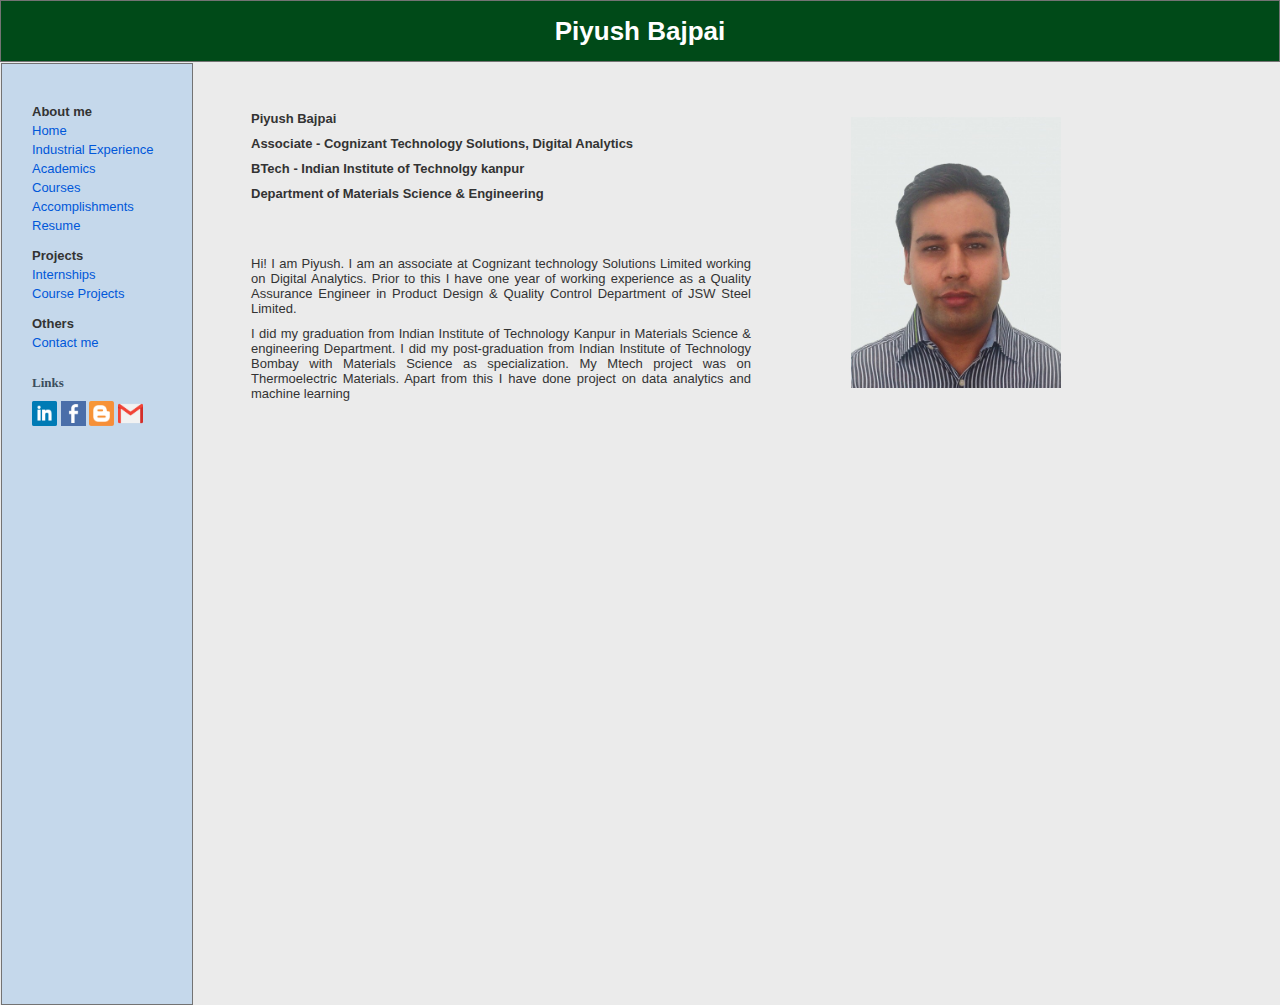
<file: index.html>
<!DOCTYPE html PUBLIC "-//W3C//DTD XHTML 1.0 Strict//EN"
  "http://www.w3.org/TR/xhtml1/DTD/xhtml1-strict.dtd">
<html xmlns="http://www.w3.org/1999/xhtml" xml:lang="en" >
<head>
	<!-- Global Site Tag (gtag.js) - Google Analytics -->
	<script async src="https://www.googletagmanager.com/gtag/js?id=UA-106556578-1"></script>
	<script>
  	window.dataLayer = window.dataLayer || [];
  	function gtag(){dataLayer.push(arguments)};
  	gtag('js', new Date());

  	gtag('config', 'UA-106556578-1');
	</script>

	<meta http-equiv="content-type" content="text/html; charset=iso-8859-1" />
	<meta name="keywords" content="piyush, bajpai, iit, iitk, mme, piyush.bajpai11nov, piyush bajpai, iit kanpur, iitk.ac.in, iitb , iitb.ac.in, iit bombay">
	<meta name="description" content="Piyush Bajpai, MSE, IIT Kanpur">
	<title>Piyush Bajpai</title>
<link rel="stylesheet" type="text/css" media="screen" href="style.css" />
</head>
<body>


<div id="container">
	<div id="intro">
		<div id="pageHeader"><br>
			<h1 style="color: #ffffff">Piyush Bajpai</h1>
					</div>
		<div id="image">
			<img src = "piyush.jpg" alt=":(" style="width:210px;height:271px;"/>
		</div>
		
		<div id="preamble">
			<p><b>Piyush Bajpai</b></p>
			<p><b>Associate - Cognizant Technology Solutions, Digital Analytics</b></p>
			<p><b>BTech - Indian Institute of Technolgy kanpur</b></p>
			<p><b>Department of Materials Science & Engineering</b></p>
			
		<br><br><br>
			<p>Hi! I am Piyush. I am an associate at Cognizant technology Solutions Limited working on Digital Analytics. Prior to this I have one year of working experience as a Quality Assurance Engineer in Product Design & Quality Control Department of JSW Steel Limited.</p>
			<p>I did my graduation from Indian Institute of Technology Kanpur in Materials Science & engineering Department. I did my post-graduation from Indian Institute of Technology Bombay with Materials Science as specialization. My Mtech project was on Thermoelectric Materials. Apart from this I have done project on data analytics and machine learning</p>
			</div>
		</div>

	
	<div id="linkList">
		<div id="linkList2">
			<div id="lselect">
				<ul>
					<h4>About me</h4>
					<li><a href="index.html">Home</a></li>
					<li><a href="industrial.html">Industrial Experience</a></li>
					<li><a href="academics.html">Academics</a></li>
					<li><a href="courses.html">Courses</a></li>
					<li><a href="accomplishments.html">Accomplishments</a></li>
					<li><a href="Piyush_Bajpai_cv.pdf" target="_blank">Resume</a></li><br>
					<h4>Projects</h4>
					<li><a href="internships.html">Internships</a></li>
					<li><a href="course projects.html">Course Projects</a></li><br>
					<h4>Others</h4>
					<li><a href="contact.html">Contact me</a></li>
				</ul>
			</div>

			<div id="larchives">
				<h3 class="archives"><span>Links</span></h3>
				
				<a href="https://www.linkedin.com/in/piyush-bajpai-8102a726/" target="_blank"><img src="LI.png" alt=":(" style="width:25px;height:25px;border:0;"></a>
				<a href="https://www.facebook.com/piyushbajpai11nov" target="_blank"><img src="fb.png" alt=":(" style="width:25px;height:25px;border:0;"></a>
				<a href="http://www.11piy.blogspot.com" target="_blank"><img src="bl.png" alt=":(" style="width:25px;height:25px;border:0;"></a>
				<a href="mailto:piyush.bajpai11nov@gmail.com"><img src="mail.png" alt=":(" style="width:25px;height:25px;border:0;"></a>
			</div>
		</div>
	</div>
</div>
</body>
</html>
</file>
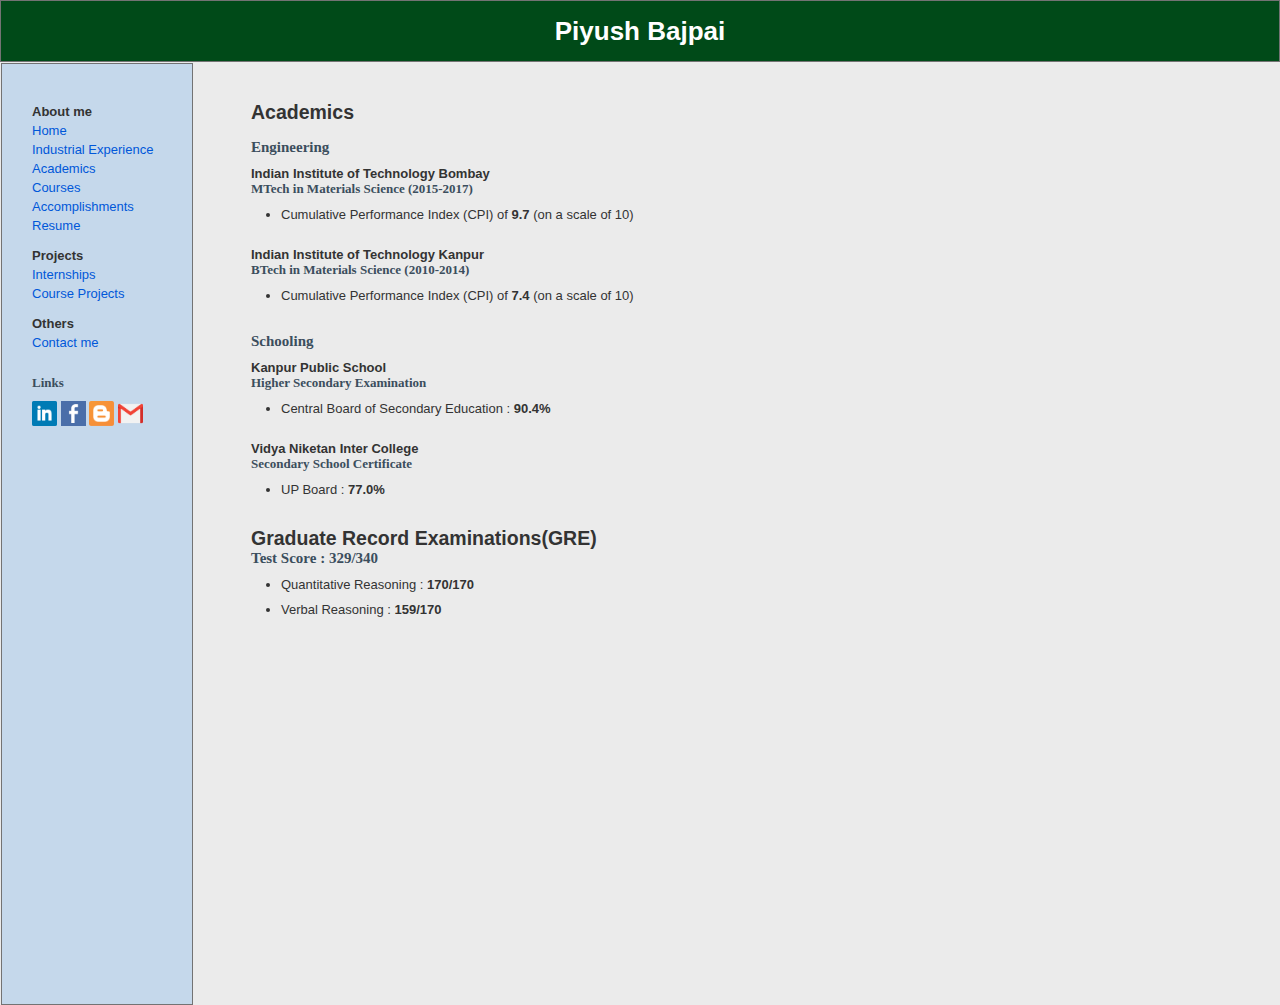
<file: academics.html>
<!DOCTYPE html PUBLIC "-//W3C//DTD XHTML 1.0 Strict//EN"
  "http://www.w3.org/TR/xhtml1/DTD/xhtml1-strict.dtd">
<html xmlns="http://www.w3.org/1999/xhtml" xml:lang="en" >
<head>
	<!-- Global Site Tag (gtag.js) - Google Analytics -->
	<script async src="https://www.googletagmanager.com/gtag/js?id=UA-106556578-1"></script>
	<script>
  	window.dataLayer = window.dataLayer || [];
  	function gtag(){dataLayer.push(arguments)};
  	gtag('js', new Date());
	
  	gtag('config', 'UA-106556578-1');
	</script>

	<meta http-equiv="content-type" content="text/html; charset=iso-8859-1" />
	<meta name="keywords" content="piyush, bajpai, iit, iitk, mme, piyush.bajpai11nov, piyush bajpai, iit kanpur, iitk.ac.in, iitb , iitb.ac.in, iit bombay">
	<meta name="description" content="Piyush Bajpai, MSE, IIT Kanpur">
	<title>Piyush Bajpai</title>
<link rel="stylesheet" type="text/css" media="screen" href="style.css" />
</head>
<body>

<div id="container">
	<div id="intro">
		<div id="pageHeader"><br>
			<h1 style="color: #ffffff">Piyush Bajpai</h1>
					</div>

		<div id="preamble">
			<h2>Academics</h2><br>
			<h3>Engineering</h3>
			<p class="p1"><b>Indian Institute of Technology Bombay</b></p>
			<h4 class="h4">MTech in Materials Science (2015-2017)</h4>
			<ul style="padding-left:30px">
			<li><p>Cumulative Performance Index (CPI) of <b>9.7</b> (on a scale of 10)</p>
			</li>
			</ul><br>
			<p class="p1"><b>Indian Institute of Technology Kanpur</b></p>
			<h4 class="h4">BTech in Materials Science (2010-2014)</h4>
			<ul style="padding-left:30px">
			<li><p>Cumulative Performance Index (CPI) of <b>7.4</b> (on a scale of 10)</p>
			</li>
			</ul><br><br>
			<h3>Schooling</h3>
			<p class="p1"><b>Kanpur Public School</b></p>
			<h4 class="h4">Higher Secondary Examination</h4>
			<ul style="padding-left:30px">
			<li><p>Central Board of Secondary Education : <b>90.4%</b></p>
			</li>
			</ul><br>
			<p class="p1"><b>Vidya Niketan Inter College</b></p>
			<h4 class="h4">Secondary School Certificate</h4>
			<ul style="padding-left:30px">
			<li><p>UP Board : <b>77.0%</b></p>
			</li>
			</ul><br><br>
			<h2>Graduate Record Examinations(GRE)</h2>
			<h3>Test Score : 329/340</h3>
			<ul style="padding-left:30px">
			<li><p>Quantitative Reasoning : <b>170/170</b></p>
			</li>
			<li><p>Verbal Reasoning : <b>159/170</b></p>
			</li>
			</ul>
			</div>
		</div>
	<div id="linkList">
		<div id="linkList2">
			<div id="lselect">
				<ul>
					<h4>About me</h4>
					<li><a href="index.html">Home</a></li>
					<li><a href="industrial.html">Industrial Experience</a></li>
					<li><a href="academics.html">Academics</a></li>
					<li><a href="courses.html">Courses</a></li>
					<li><a href="accomplishments.html">Accomplishments</a></li>
					<li><a href="Piyush_Bajpai_cv.pdf" target="_blank">Resume</a></li><br>
					<h4>Projects</h4>
					<li><a href="internships.html">Internships</a></li>
					<li><a href="course projects.html">Course Projects</a></li><br>
					<h4>Others</h4>
					<li><a href="contact.html">Contact me</a></li>
				</ul>
			</div>

			<div id="larchives">
				<h3 class="archives"><span>Links</span></h3>
				
				<a href="https://www.linkedin.com/in/piyush-bajpai-8102a726/" target="_blank"><img src="LI.png" alt=":(" style="width:25px;height:25px;border:0;"></a>
				<a href="https://www.facebook.com/piyushbajpai11nov" target="_blank"><img src="fb.png" alt=":(" style="width:25px;height:25px;border:0;"></a>
				<a href="http://www.11piy.blogspot.com" target="_blank"><img src="bl.png" alt=":(" style="width:25px;height:25px;border:0;"></a>
				<a href="mailto:piyush.bajpai11nov@gmail.com"><img src="mail.png" alt=":(" style="width:25px;height:25px;border:0;"></a>
			</div>
		</div>
	</div>
</div>
</body>
</html>

</body>
</html>
</file>
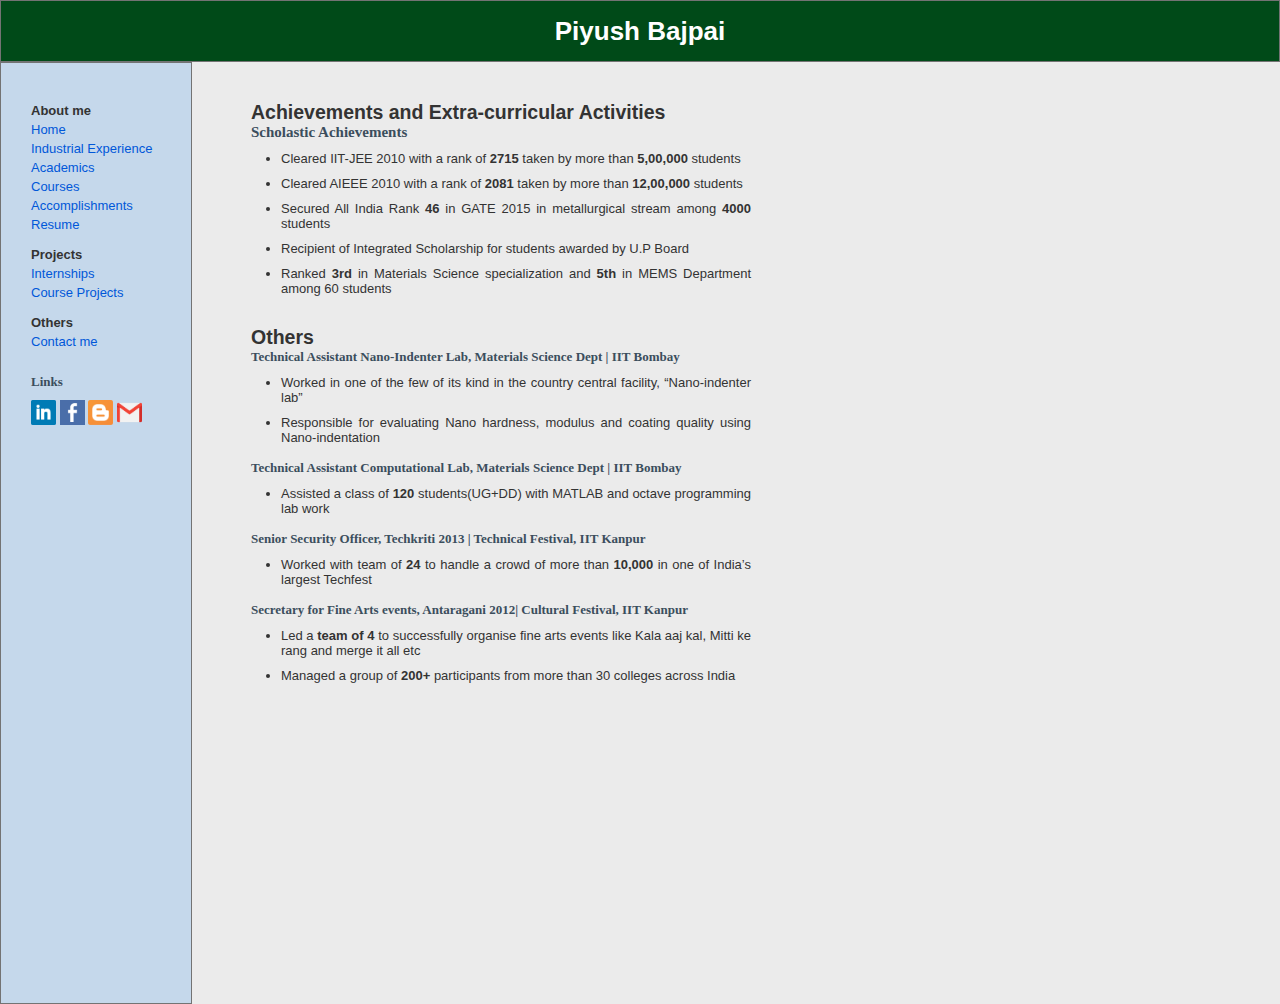
<file: accomplishments.html>
<!DOCTYPE html PUBLIC "-//W3C//DTD XHTML 1.0 Strict//EN"
  "http://www.w3.org/TR/xhtml1/DTD/xhtml1-strict.dtd">
<html xmlns="http://www.w3.org/1999/xhtml" xml:lang="en" >
<head>
	<!-- Global Site Tag (gtag.js) - Google Analytics -->
	<script async src="https://www.googletagmanager.com/gtag/js?id=UA-106556578-1"></script>
	<script>
 	 window.dataLayer = window.dataLayer || [];
  	function gtag(){dataLayer.push(arguments)};
 	 gtag('js', new Date());

 	 gtag('config', 'UA-106556578-1');
	</script>

	<meta http-equiv="content-type" content="text/html; charset=iso-8859-1" />
	<meta name="keywords" content="piyush, bajpai, iit, iitk, mme, piyush.bajpai11nov, piyush bajpai, iit kanpur, iitk.ac.in, iitb , iitb.ac.in, iit bombay">
	<meta name="description" content="Piyush Bajpai, MSE, IIT Kanpur">
	<title>Piyush Bajpai</title>
<link rel="stylesheet" type="text/css" media="screen" href="style.css" />
</head>
<body>

<div id="container">
	<div id="intro">
		<div id="pageHeader"><br>
			<h1 style="color: #ffffff">Piyush Bajpai</h1>
					</div>

		<div id="preamble">
			<h2>Achievements and Extra-curricular Activities</h2>
			<h3>Scholastic Achievements</h3>
			<ul style="padding-left:30px">
			<li><p>Cleared IIT-JEE 2010 with a rank of <b>2715</b> taken by more than <b>5,00,000</b> students</p>
			</li>
			<li><p>Cleared AIEEE 2010 with a rank of <b>2081</b> taken by more than <b>12,00,000</b> students</p>
			</li>
			<li><p>Secured All India Rank <b>46</b> in GATE 2015 in metallurgical stream among <b>4000</b> students</p>
			</li>
			<li><p>Recipient of Integrated Scholarship for students awarded by U.P Board</p>
			</li>
			<li><p>Ranked <b>3rd</b> in Materials Science specialization and <b>5th</b> in MEMS Department among 60 students</p>
			</li>
			</ul><br><br>
			<h2>Others</h2>
			<h4>Technical Assistant Nano-Indenter Lab, Materials Science Dept | IIT Bombay </h4>
			<ul style="padding-left:30px">
			<li><p>Worked in one of the few of its kind in the country central facility, �Nano-indenter lab�</p>
			</li>
			<li><p>Responsible for evaluating Nano hardness, modulus and coating quality using Nano-indentation</p>
			</li>
			</ul><br>
			<h4>Technical Assistant Computational Lab, Materials Science Dept | IIT Bombay </h4>
			<ul style="padding-left:30px">
			<li><p>Assisted a class of <b>120</b> students(UG+DD) with MATLAB and octave programming lab work</p>
			</li>
			</ul><br>
			<h4>Senior Security Officer, Techkriti 2013 | Technical Festival, IIT Kanpur </h4>
			<ul style="padding-left:30px">
			<li><p>Worked with team of <b>24</b> to handle a crowd of more than <b>10,000</b> in one of India�s largest Techfest</p>
			</li>
			</ul><br>
			<h4>Secretary for Fine Arts events, Antaragani 2012| Cultural Festival, IIT Kanpur </h4>
			<ul style="padding-left:30px">
			<li><p>Led a <b>team of 4</b> to successfully organise fine arts events like Kala aaj kal, Mitti ke rang and merge it all etc</p>
			</li>
			<li><p>Managed a group of <b>200+</b> participants from more than 30 colleges across India</p>
			</li>
			</ul>
			</div>
			</div>
		</div>
	<div id="linkList">
		<div id="linkList2">
			<div id="lselect">
				<ul>
					<h4>About me</h4>
					<li><a href="index.html">Home</a></li>
					<li><a href="industrial.html">Industrial Experience</a></li>
					<li><a href="academics.html">Academics</a></li>
					<li><a href="courses.html">Courses</a></li>
					<li><a href="accomplishments.html">Accomplishments</a></li>
					<li><a href="Piyush_Bajpai_cv.pdf" target="_blank">Resume</a></li><br>
					<h4>Projects</h4>
					<li><a href="internships.html">Internships</a></li>
					<li><a href="course projects.html">Course Projects</a></li><br>
					<h4>Others</h4>
					<li><a href="contact.html">Contact me</a></li>
				</ul>
			</div>

			<div id="larchives">
				<h3 class="archives"><span>Links</span></h3>
				
				<a href="https://www.linkedin.com/in/piyush-bajpai-8102a726/" target="_blank"><img src="LI.png" alt=":(" style="width:25px;height:25px;border:0;"></a>
				<a href="https://www.facebook.com/piyushbajpai11nov" target="_blank"><img src="fb.png" alt=":(" style="width:25px;height:25px;border:0;"></a>
				<a href="http://www.11piy.blogspot.com" target="_blank"><img src="bl.png" alt=":(" style="width:25px;height:25px;border:0;"></a>
				<a href="mailto:piyush.bajpai11nov@gmail.com"><img src="mail.png" alt=":(" style="width:25px;height:25px;border:0;"></a>
			</div>
		</div>
	</div>
</div>
</body>
</html>

</body>
</html>
</file>
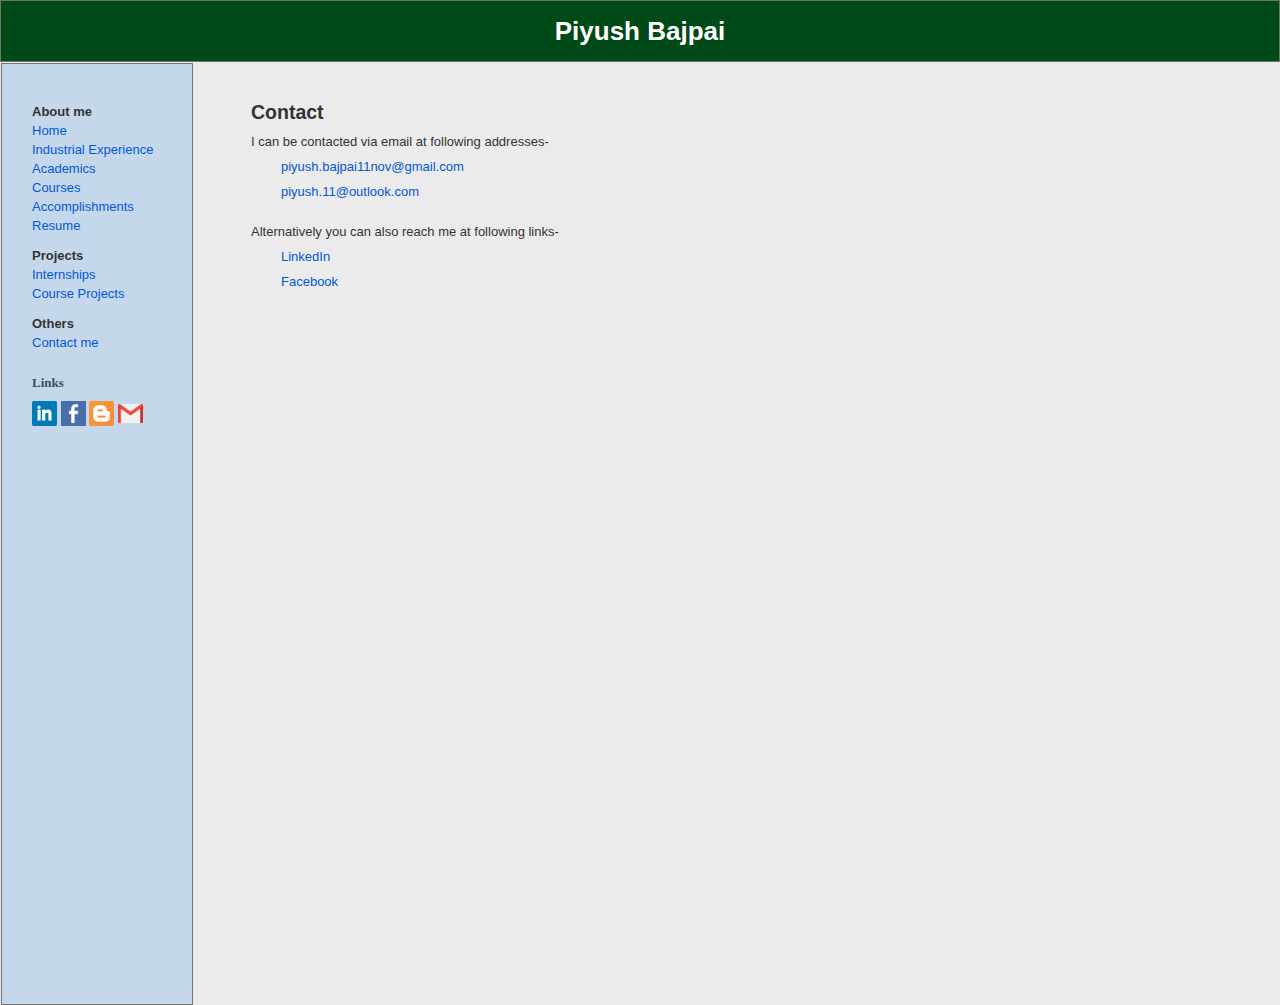
<file: contact.html>
<!DOCTYPE html PUBLIC "-//W3C//DTD XHTML 1.0 Strict//EN"
  "http://www.w3.org/TR/xhtml1/DTD/xhtml1-strict.dtd">
<html xmlns="http://www.w3.org/1999/xhtml" xml:lang="en" >
<head>
	<!-- Global Site Tag (gtag.js) - Google Analytics -->
	<script async src="https://www.googletagmanager.com/gtag/js?id=UA-106556578-1"></script>
	<script>
  	window.dataLayer = window.dataLayer || [];
  	function gtag(){dataLayer.push(arguments)};
  	gtag('js', new Date());

 	 gtag('config', 'UA-106556578-1');
	</script>

	<meta http-equiv="content-type" content="text/html; charset=iso-8859-1" />
	<meta name="keywords" content="piyush, bajpai, iit, iitk, mme, piyush.bajpai11nov, piyush bajpai, iit kanpur, iitk.ac.in, iitb , iitb.ac.in, iit bombay">
	<meta name="description" content="Piyush Bajpai, MSE, IIT Kanpur">
	<title>Piyush Bajpai</title>
<link rel="stylesheet" type="text/css" media="screen" href="style.css" />
</head>
<body>

<div id="container">
	<div id="intro">
		<div id="pageHeader"><br>
			<h1 style="color: #ffffff">Piyush Bajpai</h1>
					</div>

		<div id="preamble">
			<h2>Contact</h2>
			<p>I can be contacted via email at following addresses- </p>
			<ul type="none" style="padding-left:30px">
			<li><p><a href = "mailto:piyush.bajpai11nov@gmail.com">piyush.bajpai11nov@gmail.com</a></p>
			</li>
			<li><p><a href = "mailto:piyush.11@outlook.com">piyush.11@outlook.com</a></p>
			</li>
			</ul><br>
			<p>Alternatively you can also reach me at following links- </p>
			<ul type="none" style="padding-left:30px">
			<li><p><a href = "https://www.linkedin.com/in/piyush-bajpai-8102a726/">LinkedIn</a></p>
			</li>
			<li><p><a href = "https://www.facebook.com/piyushbajpai11nov">Facebook</a></p>
			</li>
			</ul>
			</div>
		</div>
	<div id="linkList">
		<div id="linkList2">
			<div id="lselect">
				<ul>
					<h4>About me</h4>
					<li><a href="index.html">Home</a></li>
					<li><a href="industrial.html">Industrial Experience</a></li>
					<li><a href="academics.html">Academics</a></li>
					<li><a href="courses.html">Courses</a></li>
					<li><a href="accomplishments.html">Accomplishments</a></li>
					<li><a href="Piyush_Bajpai_cv.pdf" target="_blank">Resume</a></li><br>
					<h4>Projects</h4>
					<li><a href="internships.html">Internships</a></li>
					<li><a href="course projects.html">Course Projects</a></li><br>
					<h4>Others</h4>
					<li><a href="contact.html">Contact me</a></li>
				</ul>
			</div>

			<div id="larchives">
				<h3 class="archives"><span>Links</span></h3>
				
				<a href="https://www.linkedin.com/in/piyush-bajpai-8102a726/" target="_blank"><img src="LI.png" alt=":(" style="width:25px;height:25px;border:0;"></a>
				<a href="https://www.facebook.com/piyushbajpai11nov" target="_blank"><img src="fb.png" alt=":(" style="width:25px;height:25px;border:0;"></a>
				<a href="http://www.11piy.blogspot.com" target="_blank"><img src="bl.png" alt=":(" style="width:25px;height:25px;border:0;"></a>
				<a href="mailto:piyush.bajpai11nov@gmail.com"><img src="mail.png" alt=":(" style="width:25px;height:25px;border:0;"></a>
			</div>
		</div>
	</div>
</div>
</body>
</html>

</body>
</html>
</file>
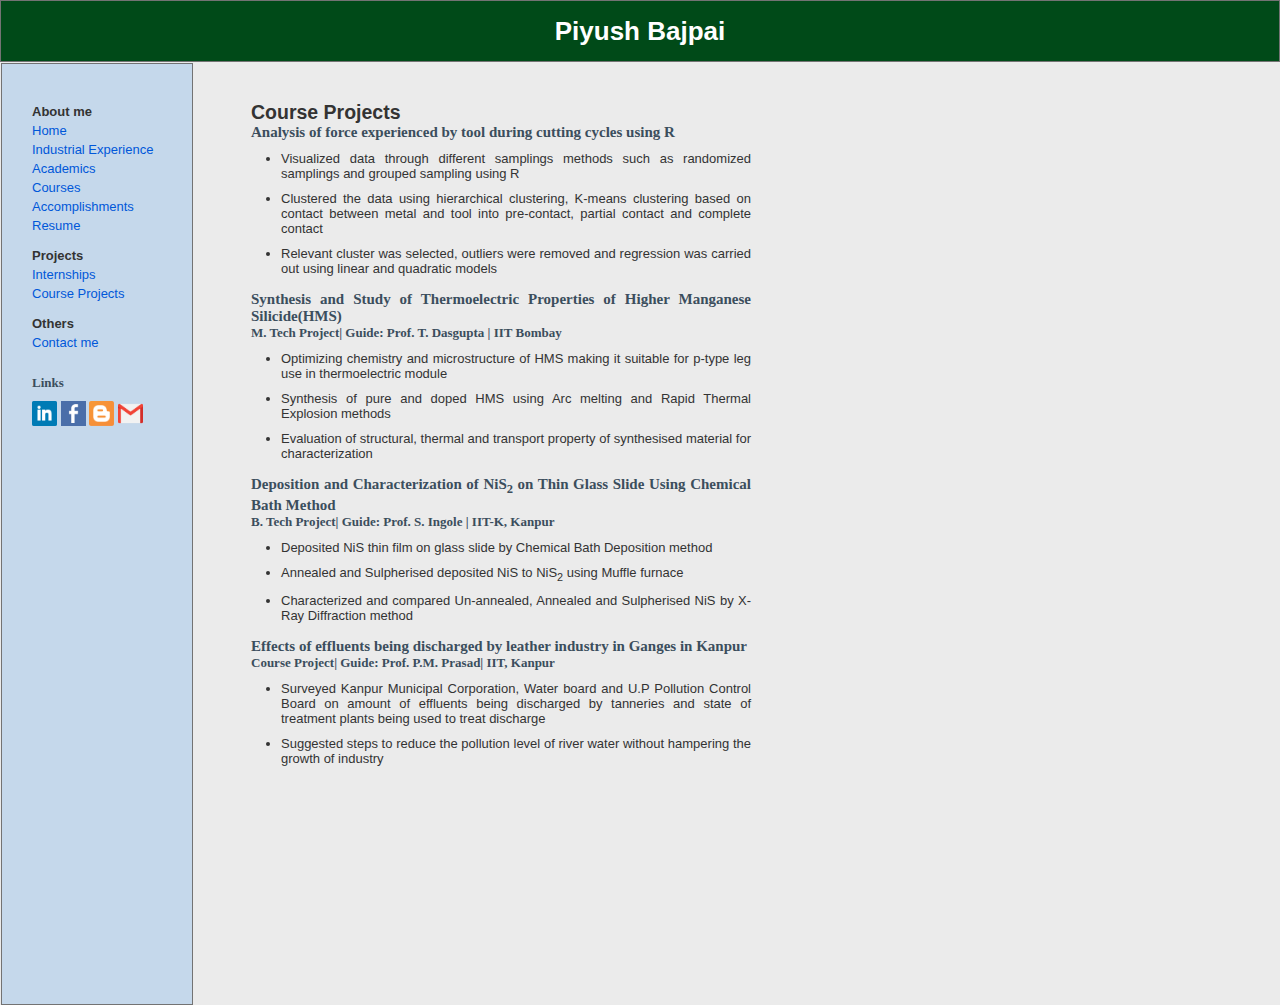
<file: course projects.html>
<!DOCTYPE html PUBLIC "-//W3C//DTD XHTML 1.0 Strict//EN"
  "http://www.w3.org/TR/xhtml1/DTD/xhtml1-strict.dtd">
<html xmlns="http://www.w3.org/1999/xhtml" xml:lang="en" >
<head>
	<!-- Global Site Tag (gtag.js) - Google Analytics -->
	<script async src="https://www.googletagmanager.com/gtag/js?id=UA-106556578-1"></script>
	<script>
 	 window.dataLayer = window.dataLayer || [];
 	 function gtag(){dataLayer.push(arguments)};
  	gtag('js', new Date());

 	 gtag('config', 'UA-106556578-1');
	</script>

	<meta http-equiv="content-type" content="text/html; charset=iso-8859-1" />
	<meta name="keywords" content="piyush, bajpai, iit, iitk, mme, piyush.bajpai11nov, piyush bajpai, iit kanpur, iitk.ac.in, iitb , iitb.ac.in, iit bombay">
	<meta name="description" content="Piyush Bajpai, MSE, IIT Kanpur">
	<title>Piyush Bajpai</title>
<link rel="stylesheet" type="text/css" media="screen" href="style.css" />
</head>
<body>
<div id="container">
	<div id="intro">
		<div id="pageHeader"><br>
			<h1 style="color: #ffffff">Piyush Bajpai</h1>
					</div>

		<div id="preamble">
			<h2>Course Projects</h2>
			<h3>Analysis of force experienced by tool during cutting cycles using R</h3>
			<ul style="padding-left:30px">
			<li><p>Visualized data through different samplings methods such as randomized samplings and grouped sampling using R</p>
			</li>
			<li><p>Clustered the data using hierarchical clustering, K-means clustering based on contact between metal and tool into pre-contact, partial contact and complete contact</p>
			</li>
			<li><p>Relevant cluster was selected, outliers were removed and regression was carried out using linear and quadratic models</p>
			</li>
			</ul><br>
			<h3>Synthesis and Study of Thermoelectric Properties of Higher Manganese Silicide(HMS)</h3>
			<h4>M. Tech Project| Guide: Prof. T. Dasgupta | IIT Bombay</h4>
			<ul style="padding-left:30px">
			<li><p>Optimizing chemistry and microstructure of HMS making it suitable for p-type leg use in thermoelectric module</p>
			</li>
			<li><p>Synthesis of pure and doped HMS using Arc melting and Rapid Thermal Explosion methods</p>
			</li>
			<li><p>Evaluation of structural, thermal and transport property of synthesised material for characterization</p>
			</li>
			</ul><br>
			<h3>Deposition and Characterization of NiS<sub>2</sub> on Thin Glass Slide Using Chemical Bath Method</h3>
			<h4>B. Tech Project| Guide: Prof. S. Ingole | IIT-K, Kanpur</h4>
			<ul style="padding-left:30px">
			<li><p>Deposited NiS thin film on glass slide by Chemical Bath Deposition method</p>
			</li>
			<li><p>Annealed and Sulpherised deposited NiS to NiS<sub>2</sub> using Muffle furnace</p>
			</li>
			<li><p>Characterized and compared Un-annealed, Annealed and Sulpherised NiS by X-Ray Diffraction method</p>
			</li>
			</ul><br>
			<h3>Effects of effluents being discharged by leather industry in Ganges in Kanpur</h3>
			<h4>Course Project| Guide: Prof. P.M. Prasad| IIT, Kanpur</h4>
			<ul style="padding-left:30px">
			<li><p>Surveyed Kanpur Municipal Corporation, Water board and U.P Pollution Control Board on amount of effluents being discharged by tanneries and state of treatment plants being used to treat discharge</p>
			</li>
			<li><p>Suggested steps to reduce the pollution level of river water without hampering the growth of industry</p>
			</li>
			</ul>
			</div>
		</div>
	<div id="linkList">
		<div id="linkList2">
			<div id="lselect">
				<ul>
					<h4>About me</h4>
					<li><a href="index.html">Home</a></li>
					<li><a href="industrial.html">Industrial Experience</a></li>
					<li><a href="academics.html">Academics</a></li>
					<li><a href="courses.html">Courses</a></li>
					<li><a href="accomplishments.html">Accomplishments</a></li>
					<li><a href="Piyush_Bajpai_cv.pdf" target="_blank">Resume</a></li><br>
					<h4>Projects</h4>
					<li><a href="internships.html">Internships</a></li>
					<li><a href="course projects.html">Course Projects</a></li><br>
					<h4>Others</h4>
					<li><a href="contact.html">Contact me</a></li>
				</ul>
			</div>

			<div id="larchives">
				<h3 class="archives"><span>Links</span></h3>
				
				<a href="https://www.linkedin.com/in/piyush-bajpai-8102a726/" target="_blank"><img src="LI.png" alt=":(" style="width:25px;height:25px;border:0;"></a>
				<a href="https://www.facebook.com/piyushbajpai11nov" target="_blank"><img src="fb.png" alt=":(" style="width:25px;height:25px;border:0;"></a>
				<a href="http://www.11piy.blogspot.com" target="_blank"><img src="bl.png" alt=":(" style="width:25px;height:25px;border:0;"></a>
				<a href="mailto:piyush.bajpai11nov@gmail.com"><img src="mail.png" alt=":(" style="width:25px;height:25px;border:0;"></a>
			</div>
		</div>
	</div>
</div>
</body>
</html>

</body>
</html>
</file>
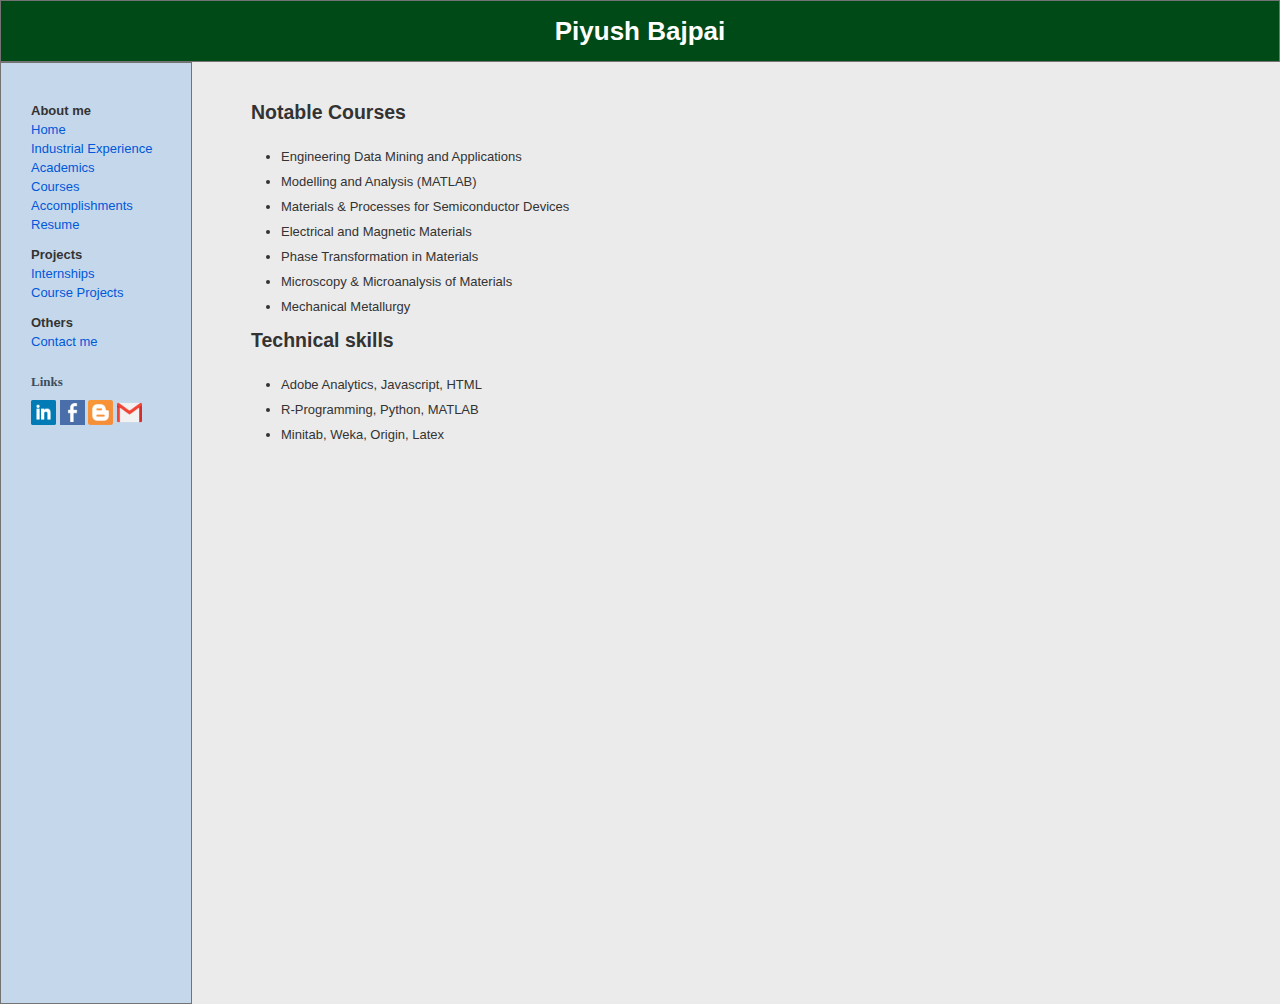
<file: courses.html>
<!DOCTYPE html PUBLIC "-//W3C//DTD XHTML 1.0 Strict//EN"
  "http://www.w3.org/TR/xhtml1/DTD/xhtml1-strict.dtd">
<html xmlns="http://www.w3.org/1999/xhtml" xml:lang="en" >
<head>
	<!-- Global Site Tag (gtag.js) - Google Analytics -->
	<script async src="https://www.googletagmanager.com/gtag/js?id=UA-106556578-1"></script>
	<script>
  	window.dataLayer = window.dataLayer || [];
  	function gtag(){dataLayer.push(arguments)};
  	gtag('js', new Date());

  	gtag('config', 'UA-106556578-1');
	</script>

	<meta http-equiv="content-type" content="text/html; charset=iso-8859-1" />
	<meta name="keywords" content="piyush, bajpai, iit, iitk, mme, piyush.bajpai11nov, piyush bajpai, iit kanpur, iitk.ac.in, iitb , iitb.ac.in, iit bombay">
	<meta name="description" content="Piyush Bajpai, MSE, IIT Kanpur">
	<title>Piyush Bajpai</title>
<link rel="stylesheet" type="text/css" media="screen" href="style.css" />
</head>
<body>

<div id="container">
	<div id="intro">
		<div id="pageHeader"><br>
			<h1 style="color: #ffffff">Piyush Bajpai</h1>
					</div>

		<div id="preamble">
			<h2>Notable Courses</h2><br>
			<ul style="padding-left:30px">
			<li><p>Engineering Data Mining and Applications</p>
			</li>
			<li><p>Modelling and Analysis (MATLAB)</p>
			</li>
			<li><p>Materials & Processes for Semiconductor Devices</p>
			</li>
			<li><p>Electrical and Magnetic Materials</p>
			</li>
			<li><p>Phase Transformation in Materials</p>
			</li>
			<li><p>Microscopy & Microanalysis of Materials</p>
			</li>
			<li><p>Mechanical Metallurgy</p>
			</li>
			</ul><br>
		<h2>Technical skills</h2><br>
			<ul style="padding-left:30px">
			<li><p>Adobe Analytics, Javascript, HTML</p>
			</li>
			<li><p>R-Programming, Python, MATLAB</p>
			</li>
			<li><p>Minitab, Weka, Origin, Latex</p>
			</li>
			</ul>
			</div>
			</div>
		</div>
	<div id="linkList">
		<div id="linkList2">
			<div id="lselect">
				<ul>
					<h4>About me</h4>
					<li><a href="index.html">Home</a></li>
					<li><a href="industrial.html">Industrial Experience</a></li>
					<li><a href="academics.html">Academics</a></li>
					<li><a href="courses.html">Courses</a></li>
					<li><a href="accomplishments.html">Accomplishments</a></li>
					<li><a href="Piyush_Bajpai_cv.pdf" target="_blank">Resume</a></li><br>
					<h4>Projects</h4>
					<li><a href="internships.html">Internships</a></li>
					<li><a href="course projects.html">Course Projects</a></li><br>
					<h4>Others</h4>
					<li><a href="contact.html">Contact me</a></li>
				</ul>
			</div>

			<div id="larchives">
				<h3 class="archives"><span>Links</span></h3>
				
				<a href="https://www.linkedin.com/in/piyush-bajpai-8102a726/" target="_blank"><img src="LI.png" alt=":(" style="width:25px;height:25px;border:0;"></a>
				<a href="https://www.facebook.com/piyushbajpai11nov" target="_blank"><img src="fb.png" alt=":(" style="width:25px;height:25px;border:0;"></a>
				<a href="http://www.11piy.blogspot.com" target="_blank"><img src="bl.png" alt=":(" style="width:25px;height:25px;border:0;"></a>
				<a href="mailto:piyush.bajpai11nov@gmail.com"><img src="mail.png" alt=":(" style="width:25px;height:25px;border:0;"></a>
			</div>
		</div>
	</div>
</div>
</body>
</html>

</body>
</html>
</file>
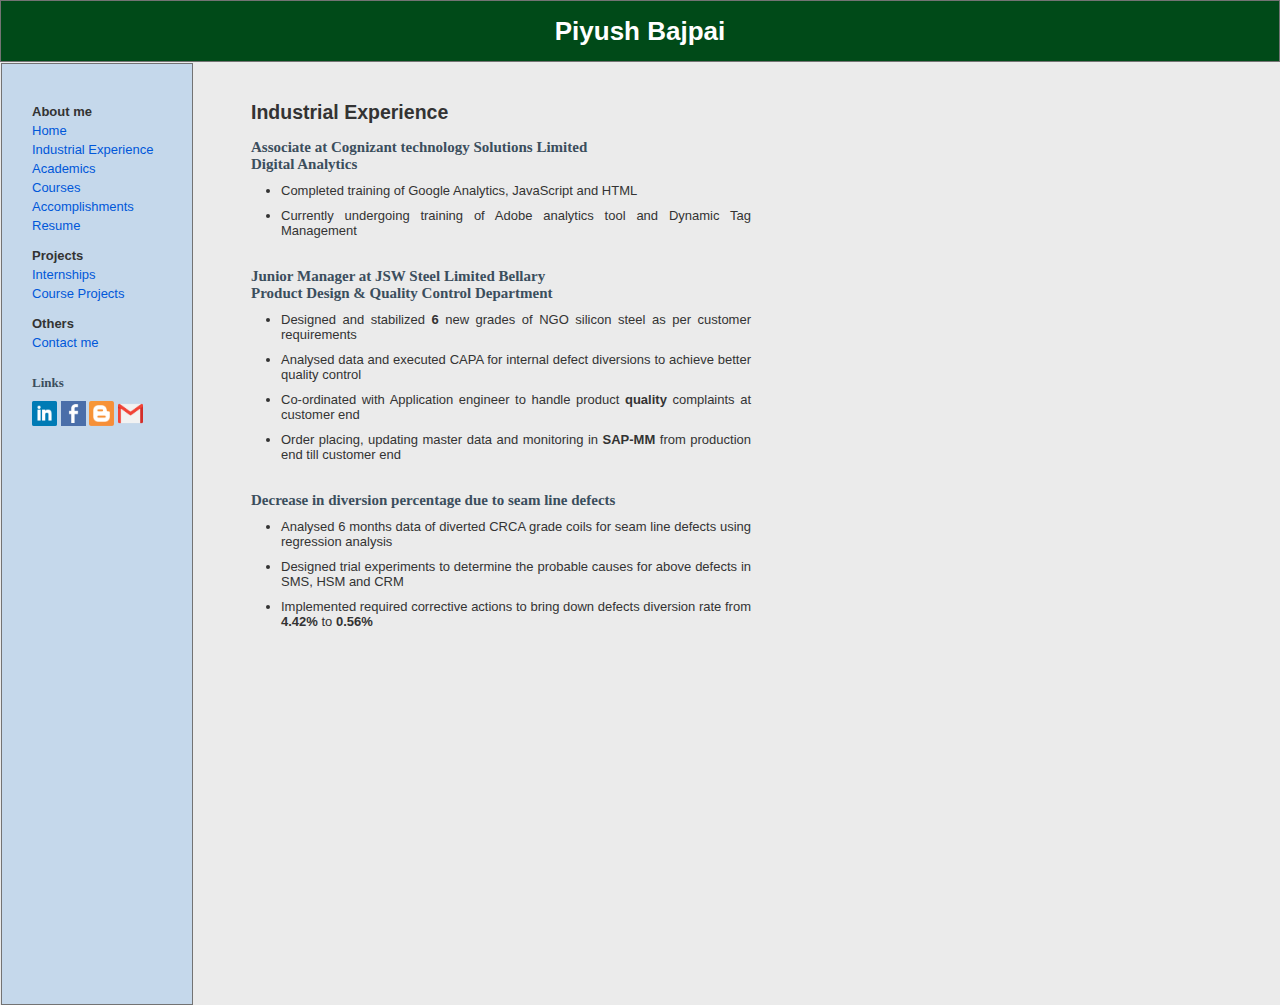
<file: industrial.html>
<!DOCTYPE html PUBLIC "-//W3C//DTD XHTML 1.0 Strict//EN"
  "http://www.w3.org/TR/xhtml1/DTD/xhtml1-strict.dtd">
<html xmlns="http://www.w3.org/1999/xhtml" xml:lang="en" >
<head>
	<!-- Global Site Tag (gtag.js) - Google Analytics -->
	<script async src="https://www.googletagmanager.com/gtag/js?id=UA-106556578-1"></script>
	<script>
  	window.dataLayer = window.dataLayer || [];
 	 function gtag(){dataLayer.push(arguments)};
  	gtag('js', new Date());

  	gtag('config', 'UA-106556578-1');
	</script>

	<meta http-equiv="content-type" content="text/html; charset=iso-8859-1" />
	<meta name="keywords" content="piyush, bajpai, iit, iitk, mme, piyush.bajpai11nov, piyush bajpai, iit kanpur, iitk.ac.in, iitb , iitb.ac.in, iit bombay">
	<meta name="description" content="Piyush Bajpai, MSE, IIT Kanpur">
	<title>Piyush Bajpai</title>
<link rel="stylesheet" type="text/css" media="screen" href="style.css" />
</head>
<body>

<div id="container">
	<div id="intro">
		<div id="pageHeader"><br>
			<h1 style="color: #ffffff">Piyush Bajpai</h1>
			</div>

		<div id="preamble" >
			<h2>Industrial Experience</h2><br>
			<h3>Associate at Cognizant technology Solutions Limited</h3>
			<h3>Digital Analytics</h3>
			<ul style="padding-left:30px">
			<li><p>Completed training of Google Analytics, JavaScript and HTML</p>
			</li>
			<li><p>Currently undergoing training of Adobe analytics tool and Dynamic Tag Management</p>
			</li>
			</ul><br><br>
			<h3>Junior Manager at JSW Steel Limited Bellary</h3>
			<h3>Product Design & Quality Control Department</h3>
			<ul style="padding-left:30px">
			<li><p>Designed and stabilized <b>6</b> new grades of NGO silicon steel as per customer requirements</p>
			</li>
			<li><p>Analysed data and executed CAPA for internal defect diversions to achieve better quality control</p>
			</li>
			<li><p>Co-ordinated with Application engineer to handle product <b>quality</b> complaints at customer end</p>
			</li>
			<li><p>Order placing, updating master data and monitoring in <b>SAP-MM</b> from production end till customer end</p>
			</li>
			</ul><br><br>
			<h3>Decrease in diversion percentage due to seam line defects</h3>
			<ul style="padding-left:30px">
			<li><p>Analysed 6 months data of diverted CRCA grade coils for seam line defects using regression analysis</p>
			</li>
			<li><p>Designed trial experiments to determine the probable causes for above defects in SMS, HSM and CRM</p>
			</li>
			<li><p>Implemented required corrective actions to bring down defects diversion rate from <b>4.42%</b> to <b>0.56%</b></p>
			</li>
			</ul>
			</div>
		</div>
	<div id="linkList">
		<div id="linkList2">
			<div id="lselect">
				<ul>
					<h4>About me</h4>
					<li><a href="index.html">Home</a></li>
					<li><a href="industrial.html">Industrial Experience</a></li>
					<li><a href="academics.html">Academics</a></li>
					<li><a href="courses.html">Courses</a></li>
					<li><a href="accomplishments.html">Accomplishments</a></li>
					<li><a href="Piyush_Bajpai_cv.pdf" target="_blank">Resume</a></li><br>
					<h4>Projects</h4>
					<li><a href="internships.html">Internships</a></li>
					<li><a href="course projects.html">Course Projects</a></li><br>
					<h4>Others</h4>
					<li><a href="contact.html">Contact me</a></li>
				</ul>
			</div>

			<div id="larchives">
				<h3 class="archives"><span>Links</span></h3>
				
				<a href="https://www.linkedin.com/in/piyush-bajpai-8102a726/" target="_blank"><img src="LI.png" alt=":(" style="width:25px;height:25px;border:0;"></a>
				<a href="https://www.facebook.com/piyushbajpai11nov" target="_blank"><img src="fb.png" alt=":(" style="width:25px;height:25px;border:0;"></a>
				<a href="http://www.11piy.blogspot.com" target="_blank"><img src="bl.png" alt=":(" style="width:25px;height:25px;border:0;"></a>
				<a href="mailto:piyush.bajpai11nov@gmail.com"><img src="mail.png" alt=":(" style="width:25px;height:25px;border:0;"></a>
			</div>
		</div>
	</div>
</div>
</body>
</html>

</body>
</html>
</file>
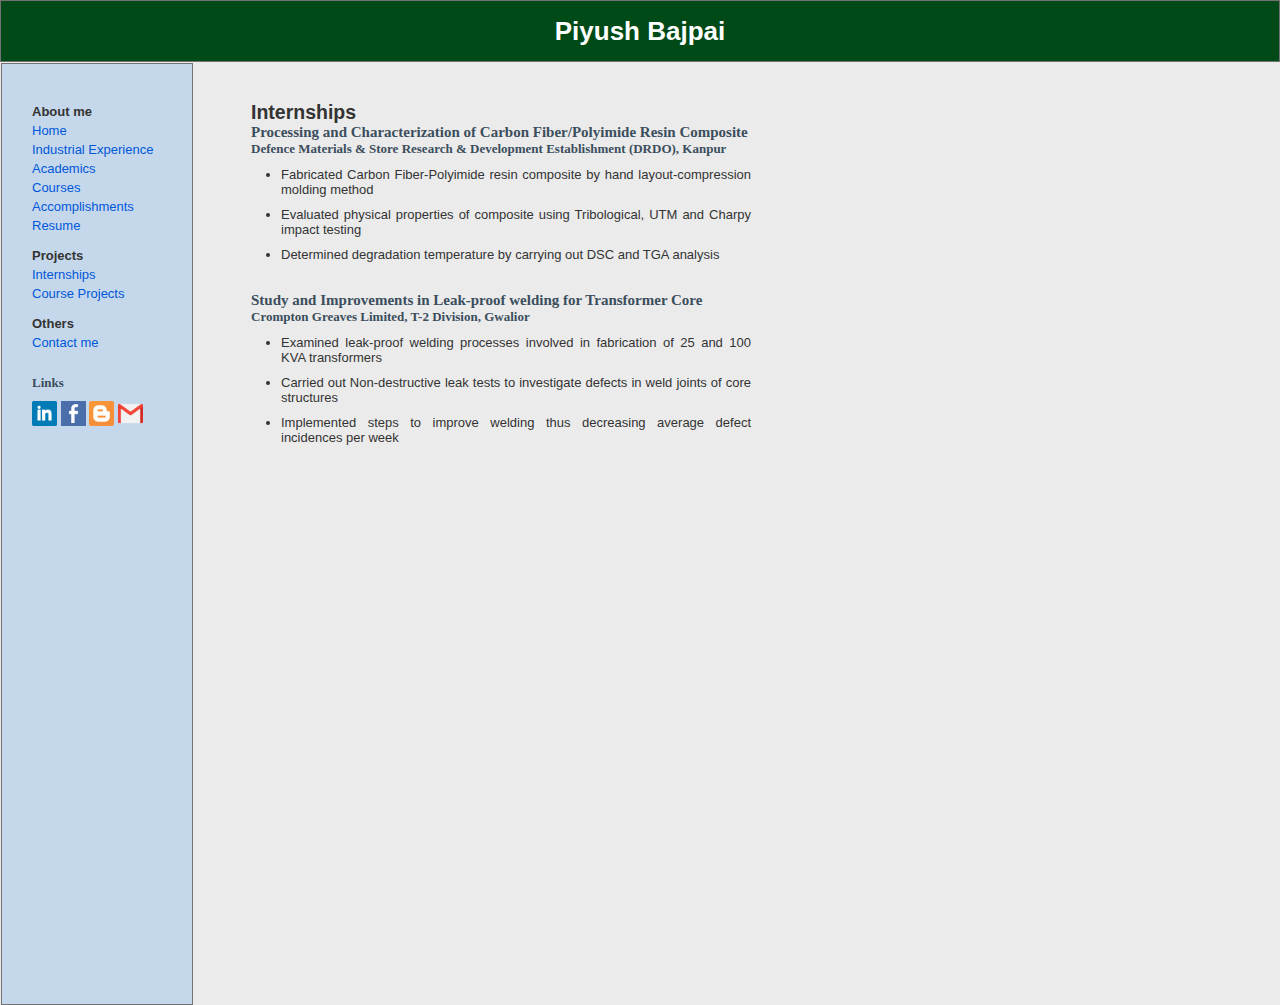
<file: internships.html>
<!DOCTYPE html PUBLIC "-//W3C//DTD XHTML 1.0 Strict//EN"
  "http://www.w3.org/TR/xhtml1/DTD/xhtml1-strict.dtd">
<html xmlns="http://www.w3.org/1999/xhtml" xml:lang="en" >
<head>
	<!-- Global Site Tag (gtag.js) - Google Analytics -->
	<script async src="https://www.googletagmanager.com/gtag/js?id=UA-106556578-1"></script>
	<script>
  	window.dataLayer = window.dataLayer || [];
  	function gtag(){dataLayer.push(arguments)};
  	gtag('js', new Date());

  	gtag('config', 'UA-106556578-1');
	</script>

	<meta http-equiv="content-type" content="text/html; charset=iso-8859-1" />
	<meta name="keywords" content="piyush, bajpai, iit, iitk, mme, piyush.bajpai11nov, piyush bajpai, iit kanpur, iitk.ac.in, iitb , iitb.ac.in, iit bombay">
	<meta name="description" content="Piyush Bajpai, MSE, IIT Kanpur">
	<title>Piyush Bajpai</title>
<link rel="stylesheet" type="text/css" media="screen" href="style.css" />
</head>
<body>

<div id="container">
	<div id="intro">
		<div id="pageHeader"><br>
			<h1 style="color: #ffffff">Piyush Bajpai</h1>
			</div>

		<div id="preamble" >
			<h2>Internships</h2>
			<h3>Processing and Characterization of Carbon Fiber/Polyimide Resin Composite</h3>
			<h4>Defence Materials & Store Research & Development Establishment (DRDO), Kanpur</h4>
			<ul style="padding-left:30px">
			<li><p>Fabricated Carbon Fiber-Polyimide resin composite by hand layout-compression molding method</p>
			</li>
			<li><p>Evaluated physical properties of composite using Tribological, UTM and Charpy impact testing</p>
			</li>
			<li><p>Determined degradation temperature by carrying out DSC and TGA analysis</p>
			</li>
			</ul><br><br>
			<h3>Study and Improvements in Leak-proof welding for Transformer Core</h3>
			<h4>Crompton Greaves Limited, T-2 Division, Gwalior</h4>
			<ul style="padding-left:30px">
			<li><p>Examined leak-proof welding processes involved in fabrication of 25 and 100 KVA transformers</p>
			</li>
			<li><p>Carried out Non-destructive leak tests to investigate defects in weld joints of core structures</p>
			</li>
			<li><p>Implemented steps to improve welding thus decreasing average defect incidences per week</p>
			</li>
			</ul>
			</div>
		</div>
	<div id="linkList">
		<div id="linkList2">
			<div id="lselect">
				<ul>
					<h4>About me</h4>
					<li><a href="index.html">Home</a></li>
					<li><a href="industrial.html">Industrial Experience</a></li>
					<li><a href="academics.html">Academics</a></li>
					<li><a href="courses.html">Courses</a></li>
					<li><a href="accomplishments.html">Accomplishments</a></li>
					<li><a href="Piyush_Bajpai_cv.pdf" target="_blank">Resume</a></li><br>
					<h4>Projects</h4>
					<li><a href="internships.html">Internships</a></li>
					<li><a href="course projects.html">Course Projects</a></li><br>
					<h4>Others</h4>
					<li><a href="contact.html">Contact me</a></li>
				</ul>
			</div>

			<div id="larchives">
				<h3 class="archives"><span>Links</span></h3>
				
				<a href="https://www.linkedin.com/in/piyush-bajpai-8102a726/" target="_blank"><img src="LI.png" alt=":(" style="width:25px;height:25px;border:0;"></a>
				<a href="https://www.facebook.com/piyushbajpai11nov" target="_blank"><img src="fb.png" alt=":(" style="width:25px;height:25px;border:0;"></a>
				<a href="http://www.11piy.blogspot.com" target="_blank"><img src="bl.png" alt=":(" style="width:25px;height:25px;border:0;"></a>
				<a href="mailto:piyush.bajpai11nov@gmail.com"><img src="mail.png" alt=":(" style="width:25px;height:25px;border:0;"></a>
			</div>
		</div>
	</div>
</div>
</body>
</html>

</body>
</html>
</file>
<file: style.css>
*{
	margin: 0px;
	padding: 0px;
}
html {
}

body {
	margin: 0%;
	padding: 0;
	color: #333333;
	font-family: Arial;
	font-size: 13px;
	background-color: #ebebeb;
}

a { color:#0057d9; text-decoration:none; }
a:visited { color: #4A5D6C; }
a:hover { background-color:#000000; color: #ffffff; text-decoration:underline; }


#container {
	z-index:10;
	position:relative;
	border: 1px solid #737373;
	height:60px;
	margin: 0px;
	padding: 0px;
	background-color: #004a18;
	/*background: url(headerback.jpg) no-repeat;*/
}

#pageHeader {
text-align:center;
} 

#image {
    	border-radius: 20px;
    	padding-top: 70px;
	padding-left: 850px;
}

#preamble {
	text-align:justify;
	width:500px;
	position:absolute;
	top:100px;
	left:250px;
}

#preamble h3 {
	font: bold 15px verdana;
	text-align:Justify;
	color:#3B4E5D;
	padding: 0 0 0 0;

	}

#preamble h4 {
	font: bold 13px verdana;
	text-align:Justify;
	color:#3B4E5D;
	padding: 0 0 0 0;
	}
	
#preamble p {
	margin:10px 0 0 0; padding:0;
	font: 13px, verdana;
	}

#supportingText {
	text-align:justify;
	width:450px;
	position:absolute;
	top:320px;
	left:250px;
}
#supportingText h3 {
	font: bold 15px verdana;
	text-align:right;
	color:#3B4E5D;
	padding: 25px 0 5px 0;
	}
	
#supportingText p {margin:0 0 10px 0; padding:0;}

#linkList {
	font:13px;
	list-style-type: none;
	border: 1px solid #737373;
	width:160px;
	height: 100vh;
	position:absolute;
	top:62px;
	left:0px;
	padding-top: 40px; 
	padding-left: 30px;
	background-color: #c5d8eb;
}
#linkList h3{
	font: bold 13px verdana;
	color:#3B4E5D;
	padding: 25px 0 10px 0px;
	}

#linkList ul{	
	list-style-type: none;
	padding: 0 0 0 0;
}
#linkList li{	
	padding: 4px 0 0px 0;
}

#footer {
	text-align: center;
	background-color: #CCCCCC;
	padding: 6px 12px 6px 12px;
	margin: 30px 0 30px 0;
	}
</file>
